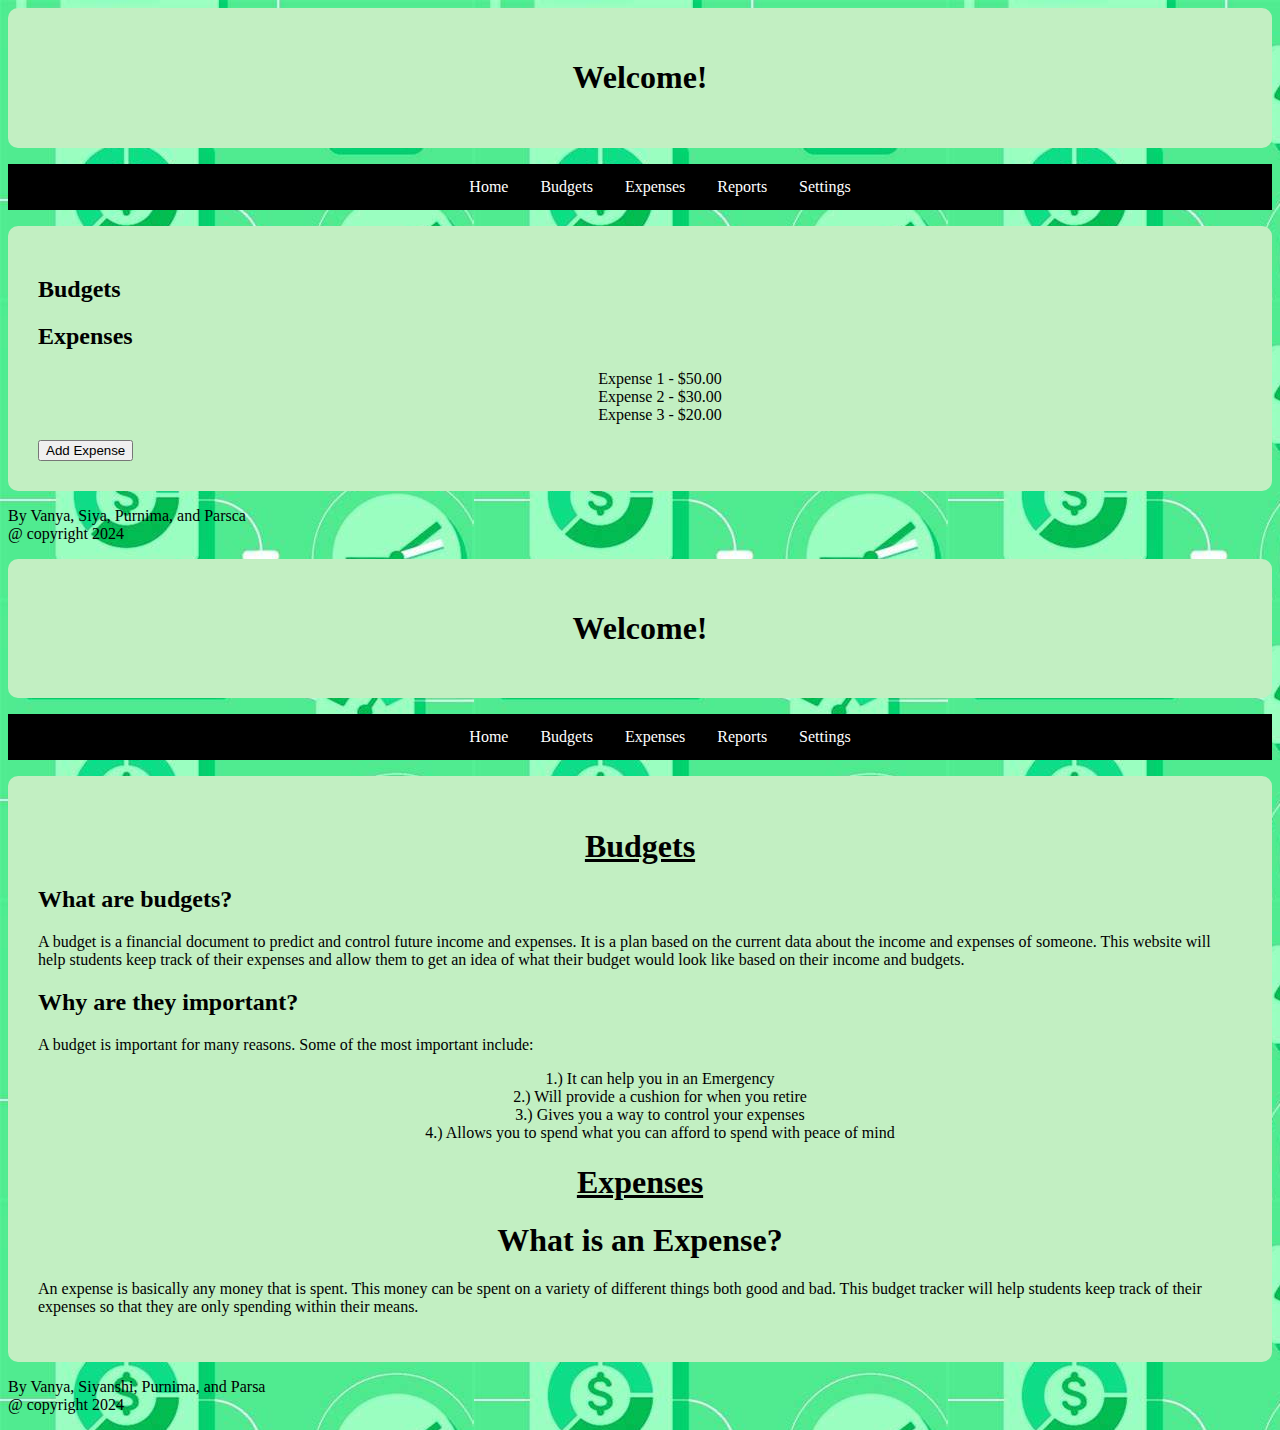
<file: Budget_tracker.html>
<!DOCTYPE html>
<html lang="en">
<head>
    <meta charset="UTF-8">
    <meta name="viewport" content="width=device-width, initial-scale=1.0">
    <title>Budget Tracker</title>
    <link rel="stylesheet" href="budget_tracker.css">
</head>
<body>
<div class= "Header">
<h1> Welcome! </h1>
</div>

    <header>
        <nav>
            <ul>
                <li><a href="Budget-tracker.html">Home</a></li>
                <li><a href="Budget_webpage.html">Budgets</a></li>
                <li><a href="Expense_webpage.html">Expenses</a></li>
                <li><a href="#">Reports</a></li>
                <li><a href="#">Settings</a></li>
            </ul>
        </nav>
    </header>

    <main>
        <section class="budgets">
            <h2>Budgets</h2>
        </section>

        <section class="expenses">
            <h2>Expenses</h2>
            <ul>
                <li>Expense 1 - $50.00</li>
                <li>Expense 2 - $30.00</li>
                <li>Expense 3 - $20.00</li>
            </ul>
            <button>Add Expense</button>
        </section>
    </main>

    <footer>
        <p> By Vanya, Siya, Purnima, and Parsca<br>@ copyright 2024</br></p>
	</footer>
	

   </body>
</html><!DOCTYPE html>
<html lang="en">
<head>
    <meta charset="UTF-8">
    <meta name="viewport" content="width=device-width, initial-scale=1.0">
    <title>Budget Tracker</title>
    <link rel="stylesheet" href="budget_tracker.css">
</head>
<body>
<div class= "Header">
<h1> Welcome! </h1>
</div>

    <header>
        <nav>
            <ul>
                <li><a href="Budget-tracker.html">Home</a></li>
                <li><a href="Budget_webpage.html">Budgets</a></li>
                <li><a href="Expense_webpage.html">Expenses</a></li>
                <li><a href="Reports_webpage.html">Reports</a></li>
                <li><a href="Settings_webpage.html">Settings</a></li>
            </ul>
        </nav>
    </header>

    <main>
        <section class="budgets">
	<div class="H2">
            <h1><u>Budgets</u></h2>
	</div>
<h2> What are budgets? </h2>
<div class= "Importance pt1">
<p> A budget is a financial document to predict and control future income and expenses. It is a plan based on the current data about the income and expenses of someone. This website will help students keep track of their expenses and allow them to get an idea of what their budget would look like based on their income and budgets. </p>
</div>
<h2>Why are they important? </h2>
<p> A budget is important for many reasons. Some of the most important include: 
<ol>
	<li>1.) It can help you in an Emergency</li>
	<li>2.) Will provide a cushion for when you retire</li>
	<li>3.) Gives you a way to control your expenses</li>
	<li>4.) Allows you to spend what you can afford to spend with peace of mind</li>  
</ol>
 </p>
        </section>

        <section class="expenses">
	<div class="H2">
            <h1><u>Expenses</u></h1>
	</div>

<div class= "Importance pt1">
<h1> What is an Expense? </h1>
<p>  An expense is basically any money that is spent. This money can be spent on a variety of different things both good and bad. This budget tracker will help students keep track of their expenses so that they are only spending within their means.</p>
</div>
         </section>

    </main>

    <footer>
        <p> By Vanya, Siyanshi, Purnima, and Parsa <br> @ copyright 2024</br></p>
	</footer>
	

   </body>
</html>
</file>
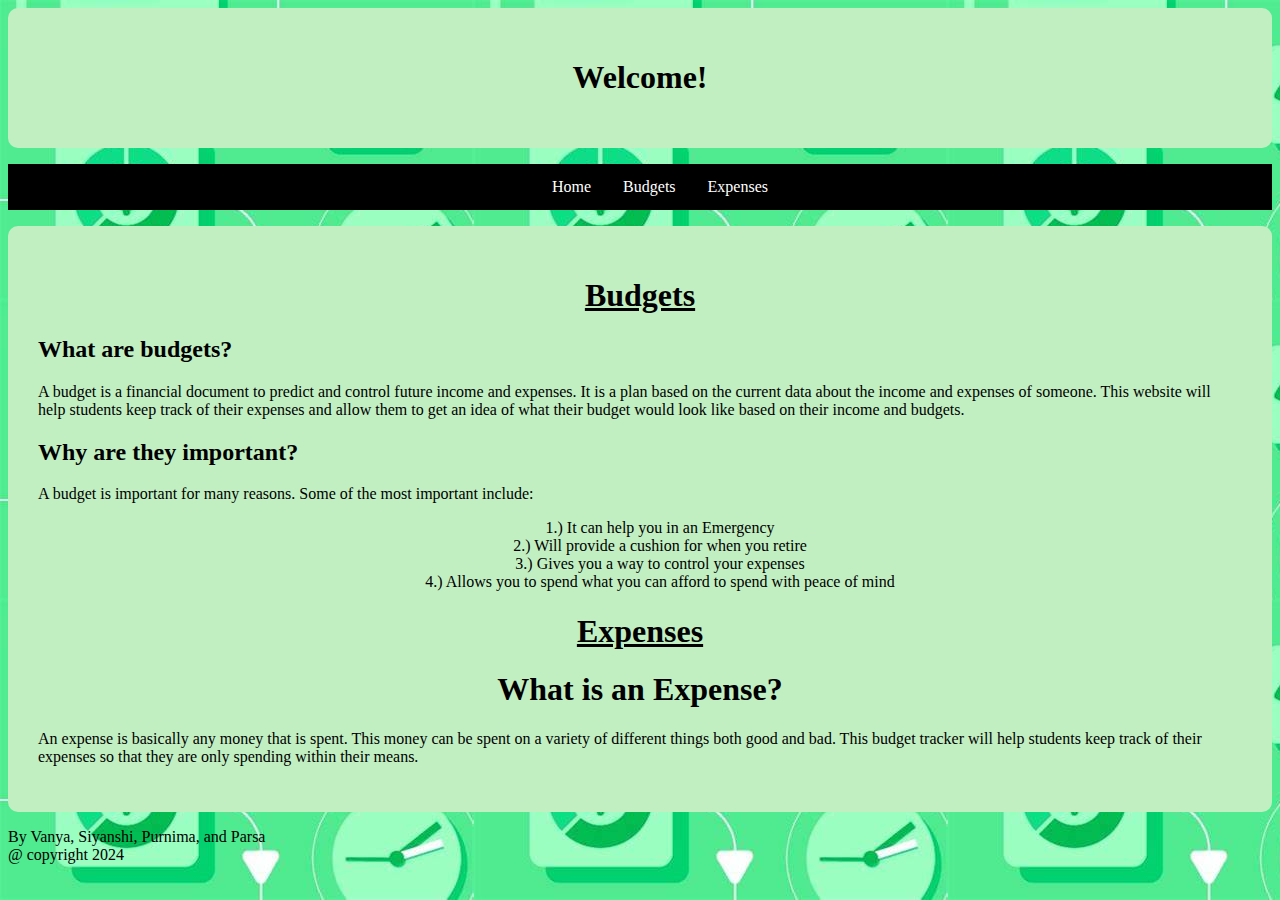
<file: Budget_tracker_main.html>
</html><!DOCTYPE html>
<html lang="en">
<head>
    <meta charset="UTF-8">
    <meta name="viewport" content="width=device-width, initial-scale=1.0">
    <title>Budget Tracker</title>
    <link rel="stylesheet" href="budget_tracker.css">
</head>
<body>
<div class= "Header">
<h1> Welcome! </h1>
</div>

    <header>
        <nav>
            <ul>
                <li><a href="Budget-tracker.html">Home</a></li>
                <li><a href="Budget_webpage.html">Budgets</a></li>
                <li><a href="Expense_webpage.html">Expenses</a></li>
            </ul>
        </nav>
    </header>

    <main>
        <section class="budgets">
	<div class="H2">
            <h1><u>Budgets</u></h2>
	</div>
<h2> What are budgets? </h2>
<div class= "Importance pt1">
<p> A budget is a financial document to predict and control future income and expenses. It is a plan based on the current data about the income and expenses of someone. This website will help students keep track of their expenses and allow them to get an idea of what their budget would look like based on their income and budgets. </p>
</div>
<h2>Why are they important? </h2>
<p> A budget is important for many reasons. Some of the most important include: 
<ol>
	<li>1.) It can help you in an Emergency</li>
	<li>2.) Will provide a cushion for when you retire</li>
	<li>3.) Gives you a way to control your expenses</li>
	<li>4.) Allows you to spend what you can afford to spend with peace of mind</li>  
</ol>
 </p>
        </section>

        <section class="expenses">
	<div class="H2">
            <h1><u>Expenses</u></h1>
	</div>

<div class= "Importance pt1">
<h1> What is an Expense? </h1>
<p>  An expense is basically any money that is spent. This money can be spent on a variety of different things both good and bad. This budget tracker will help students keep track of their expenses so that they are only spending within their means.</p>
</div>
         </section>

    </main>

    <footer>
        <p> By Vanya, Siyanshi, Purnima, and Parsa <br> @ copyright 2024</br></p>
	</footer>
	

   </body>
</html>
</file>
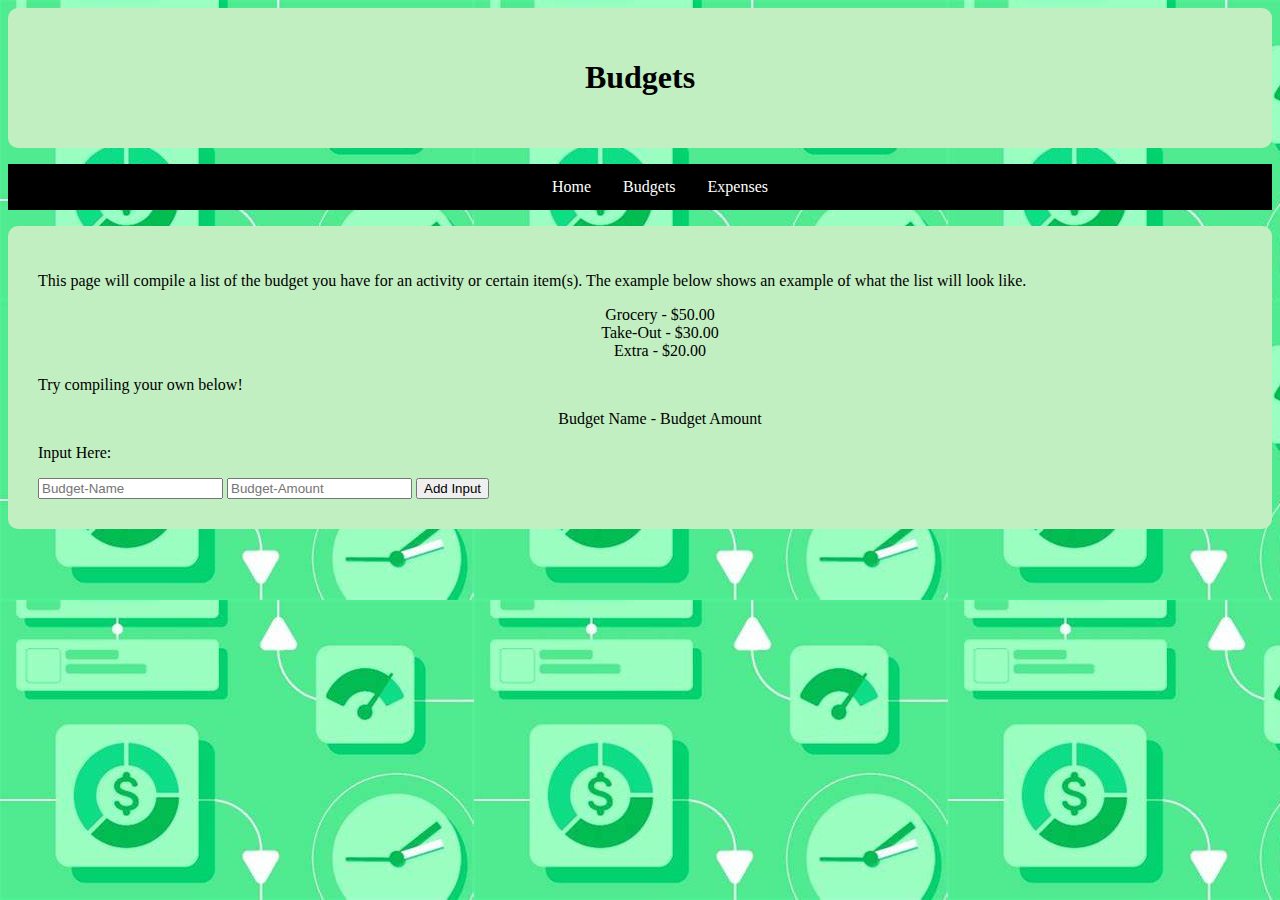
<file: Budget_webpage.html>
<!DOCTYPE html>
<html>
<head>
    <meta charset="UTF-8">
    <meta name="viewport" content="width=device-width, initial-scale=1.0">
    <title>Budget Tracker</title>
    <link rel="stylesheet" href="Budget_webpage.css">
</head>

<body>
<div class="Header">
    <h1>Budgets</h1>
</div>
<header>
    <nav>
        <ul>
            <li><a href="budget_tracker_main.html">Home</a></li>
            <li><a href="Budget_webpage.html">Budgets</a></li>
            <li><a href="Expense_webpage.html">Expenses</a></li>
        </ul>
    </nav>
</header>
<div class="Header">

<p> This page will compile a list of the budget you have for an activity or certain item(s). The example below shows an example of what the list will look like.</p>

<ul>
    <li>Grocery - $50.00</li>
    <li>Take-Out - $30.00</li>
    <li>Extra - $20.00</li>
</ul>
<p>Try compiling your own below!</p>

<ul id="Budget-List">
    <li>Budget Name - Budget Amount</li>
</ul>

<p id="output">Input Here:</p>

<input type="text" id="Budget-Input" placeholder="Budget-Name">
<input type="number" id="Budget-Amount" placeholder="Budget-Amount">
<button id="myButton" onclick="addButtonData()">Add Input</button>

<script>
    function addButtonData() {
        var name = document.getElementById("Budget-Input").value;
        var amount = document.getElementById("Budget-Amount").value;
        if (name && amount) {
            var li = document.createElement("li");
            li.appendChild(document.createTextNode(name + " - $" + amount + ".00"));
            document.getElementById("Budget-List").appendChild(li);
            document.getElementById("Budget-Input").value = ""; 
            document.getElementById("Budget-Amount").value = ""; 
            document.getElementById("output").innerHTML = "Added Budget";
        } else {
            document.getElementById("output").innerHTML = "womp womp!!";
        }
    }
</script>
</div>

</body>
</html>
</file>
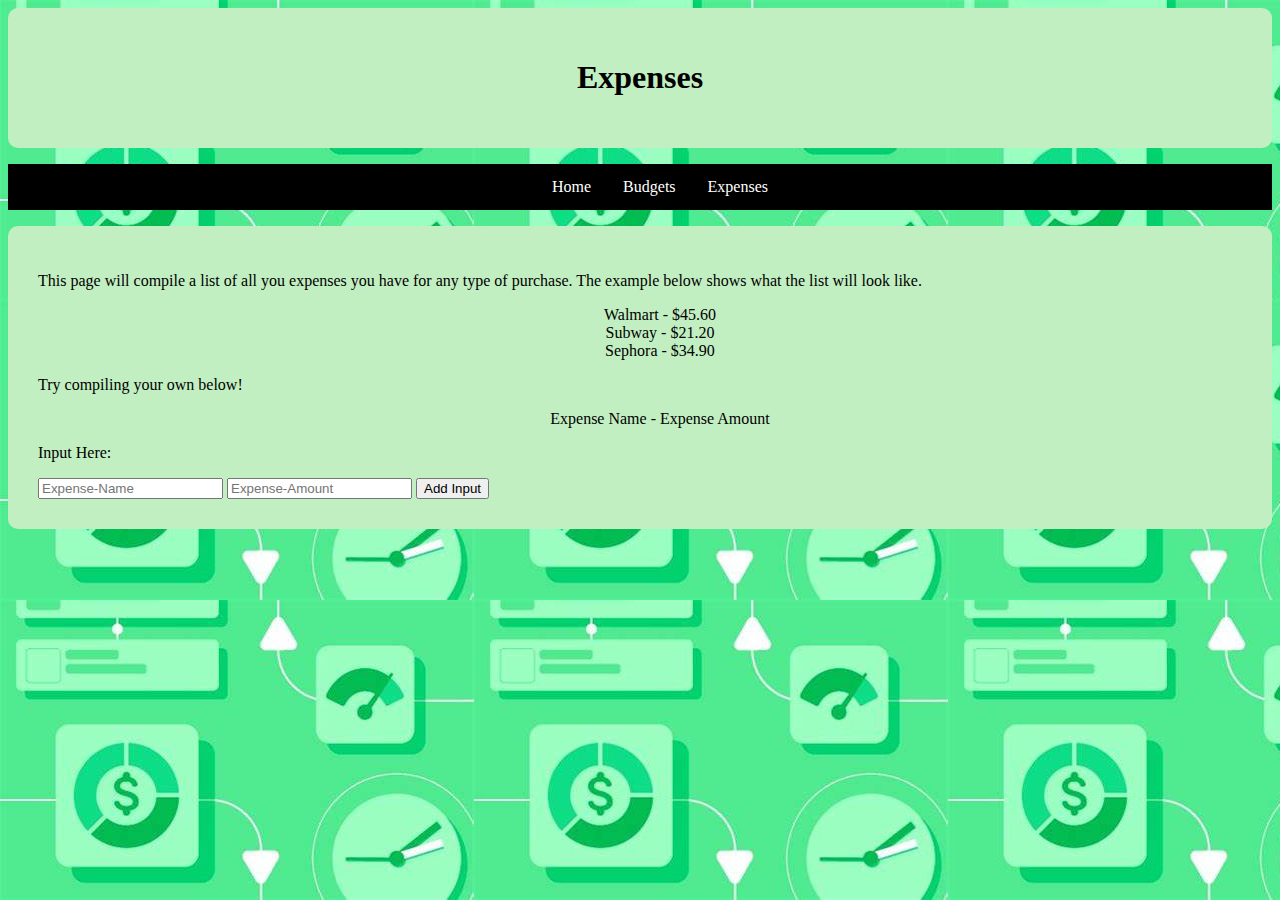
<file: Expense_webpage.html>
<!DOCTYPE html>
<html>
<head>
    <meta charset="UTF-8">
    <meta name="viewport" content="width=device-width, initial-scale=1.0">
    <title>Budget Tracker</title>
    <link rel="stylesheet" href="Budget_webpage.css">
</head>

<body>
<div class="Header">
    <h1>Expenses</h1>
</div>
<header>
    <nav>
        <ul>
            <li><a href="budget_tracker_main.html">Home</a></li>
            <li><a href="Budget_webpage.html">Budgets</a></li>
            <li><a href="Expense_webpage.html">Expenses</a></li>
        </ul>
    </nav>
</header>
<div class="Header">

<p> This page will compile a list of all you expenses you have for any type of purchase. The example below shows what the list will look like.</p>

<ul>
    <li>Walmart - $45.60</li>
    <li>Subway - $21.20</li>
    <li>Sephora - $34.90</li>
</ul>
<p>Try compiling your own below!</p>

<ul id="Expense-List">
    <li>Expense Name - Expense Amount</li>
</ul>

<p id="output">Input Here:</p>

<input type="text" id="Expense-Input" placeholder="Expense-Name">
<input type="number" id="Expense-Amount" placeholder="Expense-Amount">
<button id="myButton" onclick="addButtonData()">Add Input</button>

<script>
    function addButtonData() {
        var name = document.getElementById("Expense-Input").value;
        var amount = document.getElementById("Expense-Amount").value;
        if (name && amount) {
            var li = document.createElement("li");
	if (amount.indexOf('.') == -1){
            li.appendChild(document.createTextNode(name + " - $" + amount + ".00"));
}
	else{
	li.appendChild(document.createTextNode(name + " - $" + amount));
}
            document.getElementById("Expense-List").appendChild(li);
            document.getElementById("Expense-Input").value = ""; 
            document.getElementById("Expense-Amount").value = ""; 
            document.getElementById("output").innerHTML = "Added Expense";
        } else {
            document.getElementById("output").innerHTML = "womp womp!!";
        }
    }
</script>
</div>

</body>
</html>
</file>
<file: budget_tracker.css>
body{
background-image: url("Budget_tracker_background.jpeg");
}
.Header{
background-color: #c2efc2;
padding: 30px;
border-radius: 10px;
}
h1{
text-align: center;
}
header ul {
  display: flex;
  justify-content: center;    
background-color: #000000;

}

li {
  display: flex;
  justify-content: center;
}

li a {
  display: block;
  color: white;
  text-align: center;
  padding: 14px 16px;
  text-decoration: none;
}

li a:hover {
  background-color: #111;
}

main{
background-color: #c2efc2;
padding: 30px;
border-radius: 10px;

}
</file>
<file: Budget_webpage.css>
body{
background-image: url("Budget_tracker_background.jpeg");
}
.Header{
background-color: #c2efc2;
padding: 30px;
border-radius: 10px;
}
h1{
text-align: center;
}
header ul {
  display: flex;
  justify-content: center;    
background-color: #000000;

}

li {
  display: flex;
  justify-content: center;
}

li a {
  display: block;
  color: white;
  text-align: center;
  padding: 14px 16px;
  text-decoration: none;
}

li a:hover {
  background-color: #111;
}
</file>
